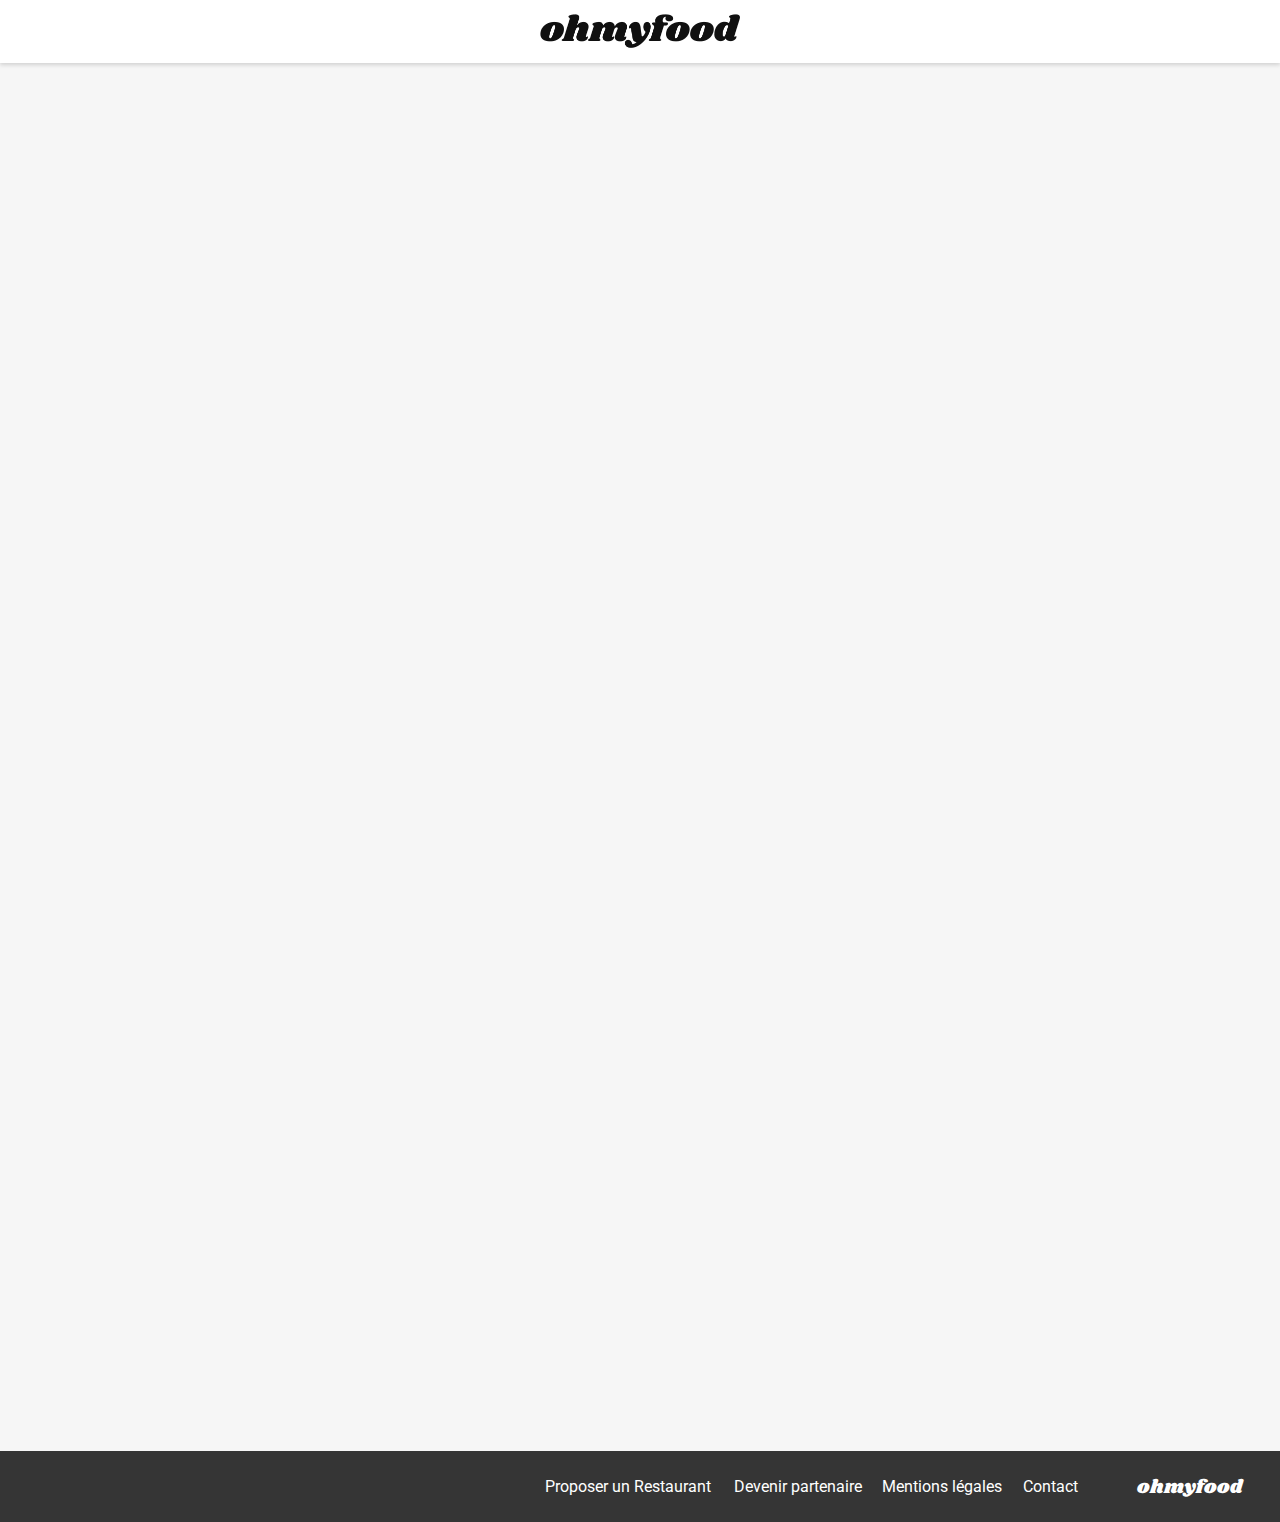
<file: index.html>
<!DOCTYPE html>
<html lang="fr">

<head>
    <meta charset="UTF-8">
    <meta name="viewport" content="width=device-width, initial-scale=1.0">
    <title>Ohmyfood</title>
    <link rel="preconnect" href="https://fonts.googleapis.com">
    <link rel="preconnect" href="https://fonts.gstatic.com" crossorigin>
    <link
        href="https://fonts.googleapis.com/css2?family=Roboto:ital,wght@0,100;0,300;0,400;0,500;0,700;1,400&family=Shrikhand&display=swap"
        rel="stylesheet">
    <link rel="stylesheet" href="https://cdnjs.cloudflare.com/ajax/libs/font-awesome/6.2.1/css/all.min.css"
        integrity="sha512-MV7K8+y+gLIBoVD59lQIYicR65iaqukzvf/nwasF0nqhPay5w/9lJmVM2hMDcnK1OnMGCdVK+iQrJ7lzPJQd1w=="
        crossorigin="anonymous" referrerpolicy="no-referrer">
    <link rel="stylesheet" href="css/style.css">
</head>

<body>
    <div class="loader">
        <div></div>
        <div></div>
        <div></div>
    </div>
    <header>
        <div class="header">
            <div class="header__logo">
                <img src="/assets/images/logo/ohmyfood.png" alt="logo ohmyfood">
            </div>
        </div>
        <div class="location">
            <div class="location__icon">
                <i class="fa-solid fa-location-dot"></i>
            </div>
            <div class="location__text">
                <h3>Paris, Belleville</h3>
            </div>
        </div>
    </header>
    <main class="main">
        <section class="reserve">
            <h2>Réservez le menu qui vous convient</h2>
            <p>Découvrez des restaurants d'exception, sélectionnés par nos soins</p>
            <div class="explore__btn">
                <button>Explorer nos restaurants</button>
            </div>
        </section>
        <section class="operating">
            <h2>Fonctionnement</h2>
            <ol class="operating__btns">
                <li class="operating__btn">
                    <p>1</p>
                    <i class="fa-solid fa-mobile-screen-button"></i>
                    <h3>Choisissez un restaurant</h3>
                </li>
                <li class="operating__btn">
                    <p>2</p>
                    <i class="fa-solid fa-list"></i>
                    <h3>Composez votre menu</h3>
                </li>
                <li class="operating__btn">
                    <p>3</p>
                    <i class="fa-solid fa-store"></i>
                    <h3>Dégustez au restaurant</h3>
                </li>
            </ol>
        </section>
        <section class="restaurants">
            <h2>Restaurants</h2>
            <div class="restaurant__cards">
                <div class="restaurant__card">
                    <a href="pages/laPaletteDuGout.html">
                        <p class="new_rest">Nouveau</p>
                        <img src="./assets/images/restaurants/la_palette_du_gout.jpg" alt="">
                    </a>
                    <div class="restaurant__choice">
                        <div class="restaurant__info">
                            <a href="pages/laPaletteDuGout.html">
                                <div class="restaurant__discription">
                                    <h2>La palette du goût</h2>
                                    <p>Ménilmontant</p>
                                </div>
                            </a>
                            <label class="heart">
                                <input type="checkbox" class="heart-checkbox">
                                <i class="fa-heart far"></i>
                                <i class="fa-heart fas"></i>
                            </label>
                        </div>
                    </div>
                </div>
                <div class="restaurant__card">
                    <a href="./pages/laNoteEnchantee.html">
                        <p class="new_rest">Nouveau</p>
                        <img src="./assets/images/restaurants/stil-u2Lp8tXIcjw-unsplash.jpg" alt="">
                    </a>
                    <div class="restaurant__choice">
                        <div class="restaurant__info">
                            <a href="./pages/laNoteEnchantee.html">
                                <div class="restaurant__discription">
                                    <h2>La note enchantée</h2>
                                    <p>Charonne</p>
                                </div>
                            </a>
                            <label class="heart">
                                <input type="checkbox" class="heart-checkbox">
                                <i class="fa-heart far"></i>
                                <i class="fa-heart fas"></i>
                            </label>
                        </div>
                    </div>

                </div>
                <div class="restaurant__card">
                    <a href="pages/aLaFrancaise.html">
                        <img src="./assets/images/restaurants/toa-heftiba-DQKerTsQwi0-unsplash.jpg" alt="">
                    </a>
                    <div class="restaurant__choice">
                        <div class="restaurant__info">
                            <a href="pages/aLaFrancaise.html">
                                <div class="restaurant__discription">
                                    <h2>A la française</h2>
                                    <p>Cité Rouge</p>
                                </div>
                            </a>
                            <label class="heart">
                                <input type="checkbox" class="heart-checkbox">
                                <i class="fa-heart far"></i>
                                <i class="fa-heart fas"></i>
                            </label>
                        </div>
                    </div>

                </div>
                <div class="restaurant__card">
                    <a href="pages/leDliceDesSens.html">
                        <img src="./assets/images/restaurants/louis-hansel-shotsoflouis-qNBGVyOCY8Q-unsplash.jpg"
                            alt="">
                    </a>
                    <div class="restaurant__choice">
                        <div class="restaurant__info">
                            <a href="pages/leDliceDesSens.html">
                                <div class="restaurant__discription">
                                    <h2>Le délice des sens</h2>
                                    <p>Folie-Méricourt</p>
                                </div>
                            </a>
                            <label class="heart">
                                <input type="checkbox" class="heart-checkbox">
                                <i class="fa-heart far"></i>
                                <i class="fa-heart fas"></i>
                            </label>
                        </div>
                    </div>

                </div>
            </div>
        </section>
    </main>
    <footer>
        <div class="logo">
            <a href="#">ohmyfood</a>
        </div>
        <ul class="links">
            <li><i class="fa solid fa-utensils"></i><a href="#">Proposer un Restaurant</a></li>
            <li><i class="fa solid fa-handshake-angle"></i><a href="#">Devenir partenaire</a></li>
            <li><a href="#">Mentions légales</a></li>
            <li><a href="#">Contact</a></li>
        </ul>
    </footer>
</body>
</file>
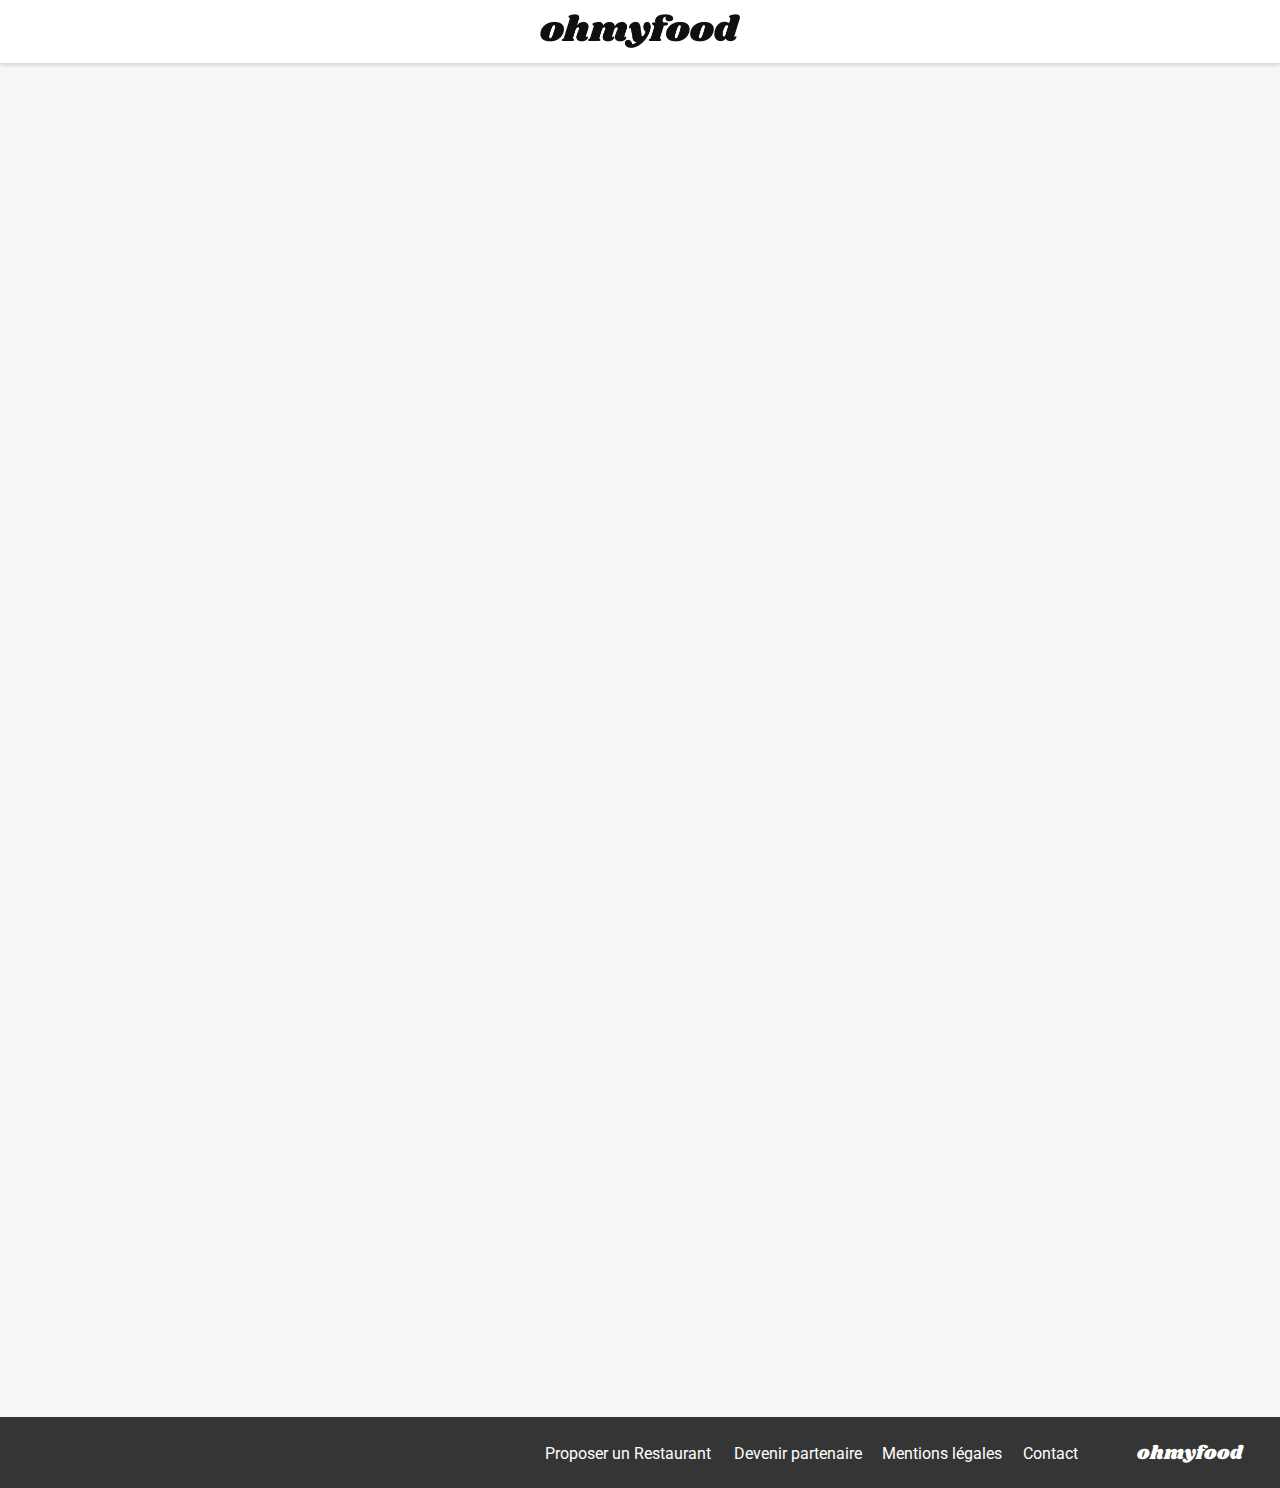
<file: pages/aLaFrancaise.html>
<!DOCTYPE html>
<html lang="fr">

<head>
    <meta charset="UTF-8">
    <meta name="viewport" content="width=device-width, initial-scale=1.0">
    <title>À la française</title>
    <link rel="preconnect" href="https://fonts.googleapis.com">
    <link rel="preconnect" href="https://fonts.gstatic.com" crossorigin>
    <link
        href="https://fonts.googleapis.com/css2?family=Roboto:ital,wght@0,100;0,300;0,400;0,500;0,700;1,400&family=Shrikhand&display=swap"
        rel="stylesheet">
    <link rel="stylesheet" href="https://cdnjs.cloudflare.com/ajax/libs/font-awesome/6.2.1/css/all.min.css"
        integrity="sha512-MV7K8+y+gLIBoVD59lQIYicR65iaqukzvf/nwasF0nqhPay5w/9lJmVM2hMDcnK1OnMGCdVK+iQrJ7lzPJQd1w=="
        crossorigin="anonymous" referrerpolicy="no-referrer">
    <link rel="stylesheet" href="../css/style.css">
</head>

<body>
    <header>
        <nav class="header">
            <a href="../index.html"><i class="fas fa-arrow-left header__homearrow"></i></a>
            <div class="header__logo">
                <img src="../assets/images/logo/ohmyfood.png" alt="logo ohmyfood">
            </div>
        </nav>
    </header>
    <main class="main">
        <img src="../assets/images/restaurants/toa-heftiba-DQKerTsQwi0-unsplash.jpg" alt="img toa" class="main-img">
        <section class="page ">
            <div class="page__heading reserve__heading">
                <h2>À la française</h2>
                <label class="heart">
                    <input type="checkbox" id="heart-checkbox">
                    <i class="fa-heart far"></i>
                    <i class="fa-heart fas"></i>
                </label>
            </div>
            <div class="page__order-container">
                <div class="order-list fade-in">
                    <div>
                        <h3 class=" order-list__heading">Entrées</h3>
                        <div class="order-list__line"></div>
                    </div>
                    <div class="order-card checkout-hover">
                        <div class="order-card__info">
                            <div class="order-card__description">
                                <h4>Tartare de poulpe acidulé</h4>
                                <p>Aux zestes d'orange</p>
                            </div>
                            <div class="order-card__price">
                                <p><br>25€</p>
                            </div>
                            <div class="order-card__checkout">
                                <i class="icon--check fa-solid fa-circle-check fa-lg"></i>
                            </div>
                        </div>
                    </div>
                    <div class="order-card">
                        <div class="order-card__info">
                            <div class="order-card__description">
                                <h4>Velouté de légumes d'antan</h4>
                                <p>Carotte, panais, topinambour</p>
                            </div>
                            <div class="order-card__price">
                                <p><br>35€</p>
                            </div>
                            <div class="order-card__checkout">
                                <i class="icon--check fa-solid fa-circle-check fa-lg"></i>
                            </div>
                        </div>
                    </div>
                    <div class="order-card">
                        <div class="order-card__info">
                            <div class="order-card__description">
                                <h4>Soupe à l'oignon</h4>
                                <p>Revisitée</p>
                            </div>
                            <div class="order-card__price">
                                <p><br>20€</p>
                            </div>
                            <div class="order-card__checkout">
                                <i class="icon--check fa-solid fa-circle-check fa-lg"></i>
                            </div>
                        </div>
                    </div>
                </div>
                <div class="order-list fade-in--1delay">
                    <div>
                        <h3 class="order-list__heading">Plats</h3>
                        <div class="order-list__line"></div>
                    </div>
                    <div class="order-card">
                        <div class="order-card__info">
                            <div class="order-card__description">
                                <h4>Coquilles Saint-Jacques</h4>
                                <p>Accompagnées d'une purée de panais</p>
                            </div>
                            <div class="order-card__price">
                                <p><br>40€</p>
                            </div>
                            <div class="order-card__checkout">
                                <i class="icon--check fa-solid fa-circle-check fa-lg"></i>
                            </div>
                        </div>
                    </div>
                    <div class="order-card">
                        <div class="order-card__info">
                            <div class="order-card__description">
                                <h4>Magret de canard</h4>
                                <p>Et parmentier de pommes de terre</p>
                            </div>
                            <div class="order-card__price">
                                <p><br>35€</p>
                            </div>
                            <div class="order-card__checkout">
                                <i class="icon--check fa-solid fa-circle-check fa-lg"></i>
                            </div>
                        </div>
                    </div>
                    <div class="order-card">
                        <div class="order-card__info">
                            <div class="order-card__description">
                                <h4>Pigeonneau d'Ille-et-Vilaine</h4>
                                <p>Sur son lit de gnocchis aux légumes</p>
                            </div>
                            <div class="order-card__price">
                                <p><br>44€</p>
                            </div>
                            <div class="order-card__checkout">
                                <i class="icon--check fa-solid fa-circle-check fa-lg"></i>
                            </div>
                        </div>
                    </div>
                </div>
                <div class="order-list  fade-in--2delay">
                    <div>
                        <h3 class=" order-list__heading">Desserts</h3>
                        <div class="order-list__line"></div>
                    </div>
                    <div class="order-card">
                        <div class="order-card__info">
                            <div class="order-card__description">
                                <h4>Pétales de violettes glacés</h4>
                                <p>Et purée de noisettes</p>
                            </div>
                            <div class="order-card__price">
                                <p><br>18€</p>
                            </div>
                            <div class="order-card__checkout">
                                <i class="icon--check fa-solid fa-circle-check fa-lg"></i>
                            </div>
                        </div>
                    </div>
                    <div class="order-card">
                        <div class="order-card__info">
                            <div class="order-card__description">
                                <h4>Fondant au chocolat</h4>
                                <p>Revisité</p>
                            </div>
                            <div class="order-card__price">
                                <p><br>22€</p>
                            </div>
                            <div class="order-card__checkout">
                                <i class="icon--check fa-solid fa-circle-check fa-lg"></i>
                            </div>
                        </div>
                    </div>
                    <div class="order-card">
                        <div class="order-card__info">
                            <div class="order-card__description">
                                <h4>Millefeuille croustillant</h4>
                                <p>Myrtilles et pâte d'amande</p>
                            </div>
                            <div class="order-card__price">
                                <p><br>23€</p>
                            </div>
                            <div class="order-card__checkout">
                                <i class="icon--check fa-solid fa-circle-check fa-lg"></i>
                            </div>
                        </div>
                    </div>
                </div>
            </div>
            <div class="reserve">
                <div class="explore__btn">
                    <button type="submit" class="explore__btn-change">Commander</button>
                </div>
            </div>
        </section>
    </main>
    <footer>
        <div class="logo"><a href="#">ohmyfood</a></div>
        <ul class="links">
            <li><i class="fa solid fa-utensils"></i><a href="#">Proposer un Restaurant</a></li>
            <li><i class="fa solid fa-handshake-angle"></i><a href="#">Devenir partenaire</a></li>
            <li><a href="#">Mentions légales</a></li>
            <li><a href="#">Contact</a></li>
        </ul>
    </footer>
</body>
</file>
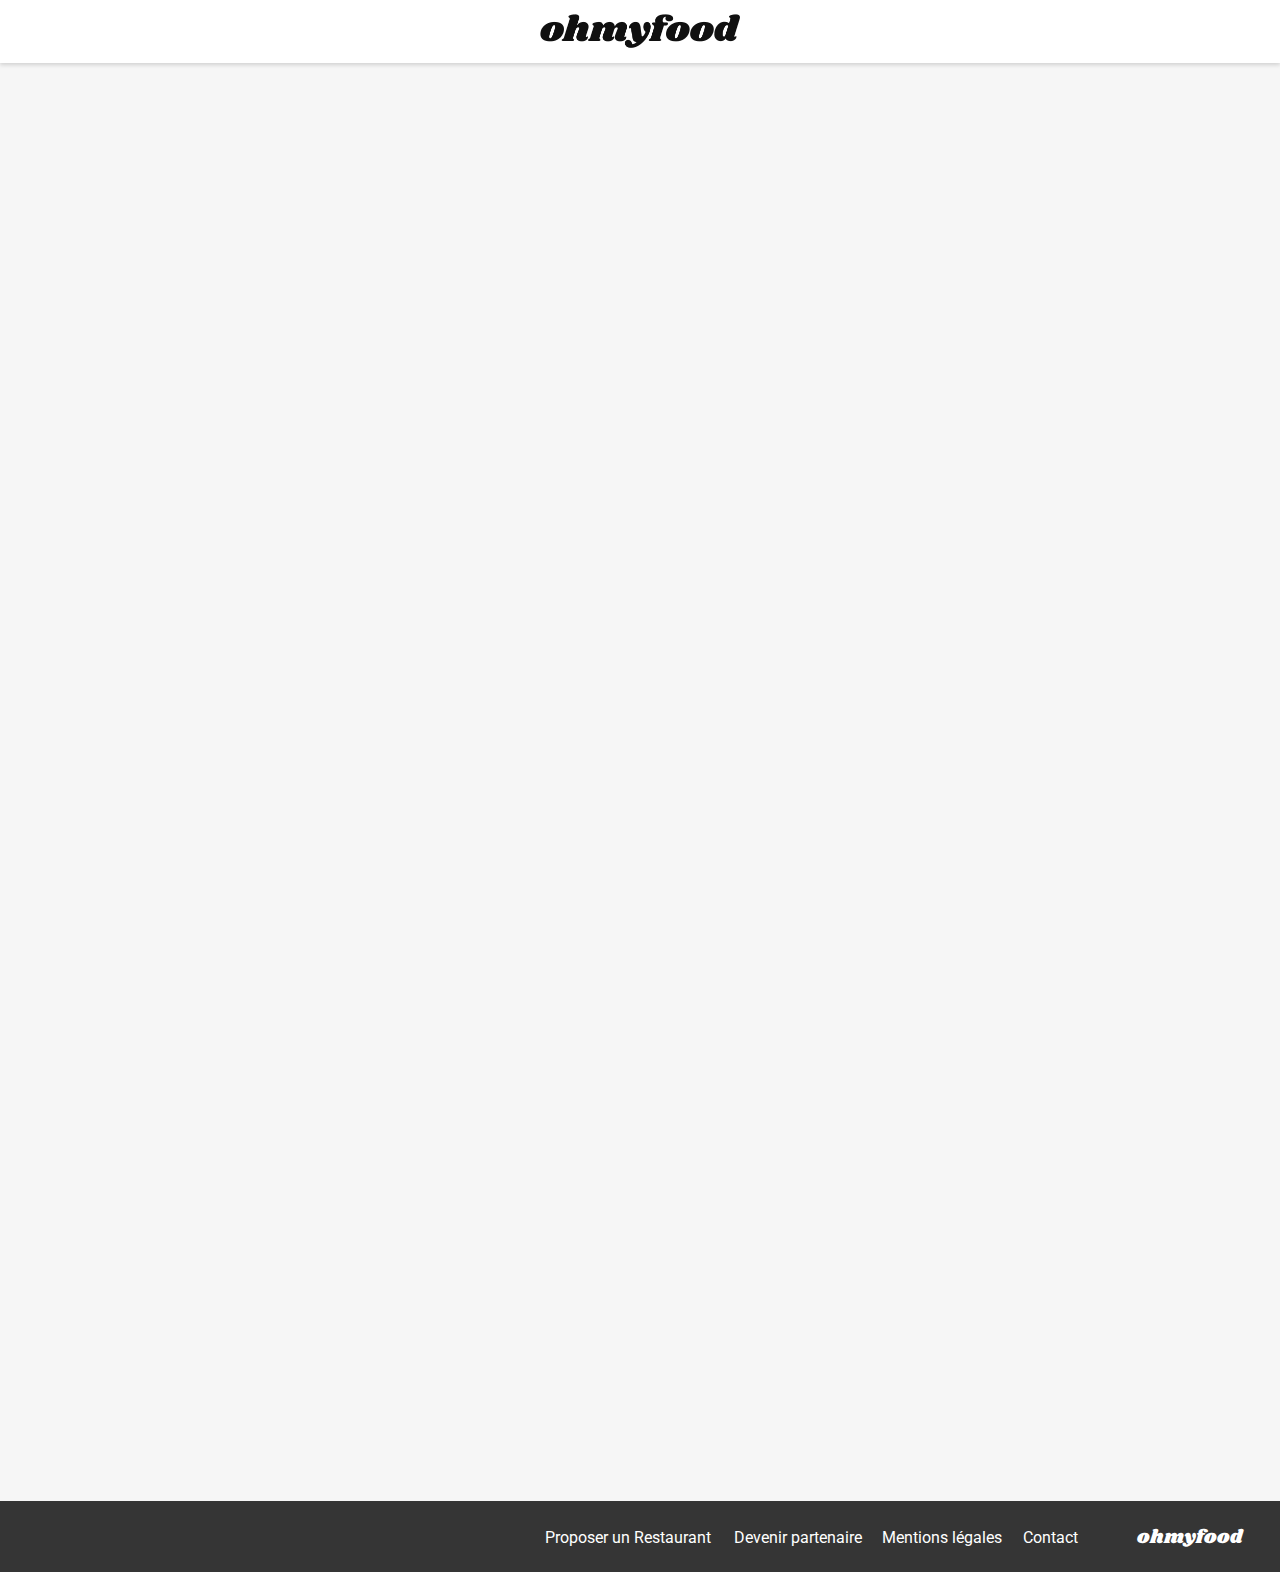
<file: pages/laNoteEnchantee.html>
<!DOCTYPE html>
<html lang="fr">

<head>
    <meta charset="UTF-8">
    <meta name="viewport" content="width=device-width, initial-scale=1.0">
    <title>À la française</title>
    <link rel="preconnect" href="https://fonts.googleapis.com">
    <link rel="preconnect" href="https://fonts.gstatic.com" crossorigin>
    <link
        href="https://fonts.googleapis.com/css2?family=Roboto:ital,wght@0,100;0,300;0,400;0,500;0,700;1,400&family=Shrikhand&display=swap"
        rel="stylesheet">
    <link rel="stylesheet" href="https://cdnjs.cloudflare.com/ajax/libs/font-awesome/6.2.1/css/all.min.css"
        integrity="sha512-MV7K8+y+gLIBoVD59lQIYicR65iaqukzvf/nwasF0nqhPay5w/9lJmVM2hMDcnK1OnMGCdVK+iQrJ7lzPJQd1w=="
        crossorigin="anonymous" referrerpolicy="no-referrer">
    <link rel="stylesheet" href="../css/style.css">
</head>

<body>
    <header>
        <nav class="header">
            <a href="../index.html"><i class="fas fa-arrow-left header__homearrow"></i></a>
            <div class="header__logo">
                <img src="../assets/images/logo/ohmyfood.png" alt="logo ohmyfood">
            </div>
        </nav>
    </header>
    <main class="main">
        <img src="../assets/images/restaurants/stil-u2Lp8tXIcjw-unsplash.jpg" alt="img toa" class="main-img">
        <section class="page ">
            <div class="page__heading reserve__heading">
                <h2>La note enchantée</h2>
                <label class="heart">
                    <input type="checkbox" id="heart-checkbox">
                    <i class="fa-heart far"></i>
                    <i class="fa-heart fas"></i>
                </label>
            </div>
            <div class="page__order-container">
                <div class="order-list fade-in">
                    <div>
                        <h3 class=" order-list__heading">Entrées</h3>
                        <div class="order-list__line"></div>
                    </div>
                    <div class="order-card">
                        <div class="order-card__info">
                            <div class="order-card__description">
                                <h4>Ravioles de foie gras</h4>
                                <p>Accompagnées de leur crème à la truffe</p>
                            </div>
                            <div class="order-card__price">
                                <p>25€</p>
                            </div>
                            <div class="order-card__checkout">
                                <i class="icon--check fa-solid fa-circle-check fa-lg"></i>
                            </div>
                        </div>
                    </div>
                    <div class="order-card">
                        <div class="order-card__info">
                            <div class="order-card__description">
                                <h4>Caviar osciètre</h4>
                                <p>Sur blini à la farine de blé noir</p>
                            </div>
                            <div class="order-card__price">
                                <p>35€</p>
                            </div>
                            <div class="order-card__checkout">
                                <i class="icon--check fa-solid fa-circle-check fa-lg"></i>
                            </div>
                        </div>
                    </div>
                    <div class="order-card">
                        <div class="order-card__info">
                            <div class="order-card__description">
                                <h4>Homard et espuma de potiron</h4>
                                <p>Marinés aux zestes d'orange</p>
                            </div>
                            <div class="order-card__price">
                                <p>20€</p>
                            </div>
                            <div class="order-card__checkout">
                                <i class="icon--check fa-solid fa-circle-check fa-lg"></i>
                            </div>
                        </div>
                    </div>
                    <div class="order-card">
                        <div class="order-card__info">
                            <div class="order-card__description">
                                <h4>Foie gras de canard cuit entier</h4>
                                <p>Confiture de figue et pain toasté</p>
                            </div>
                            <div class="order-card__price">
                                <p>35€</p>
                            </div>
                            <div class="order-card__checkout">
                                <i class="icon--check fa-solid fa-circle-check fa-lg"></i>
                            </div>
                        </div>
                    </div>
                </div>
                <div class="order-list fade-in--1delay">
                    <div>
                        <h3 class="order-list__heading">Plats</h3>
                        <div class="order-list__line"></div>
                    </div>
                    <div class="order-card">
                        <div class="order-card__info">
                            <div class="order-card__description">
                                <h4>Noix de coquilles Saint-Jacques</h4>
                                <p>Sur lit de purée de céleri-rave</p>
                            </div>
                            <div class="order-card__price">
                                <p>40€</p>
                            </div>
                            <div class="order-card__checkout">
                                <i class="icon--check fa-solid fa-circle-check fa-lg"></i>
                            </div>
                        </div>
                    </div>
                    <div class="order-card">
                        <div class="order-card__info">
                            <div class="order-card__description">
                                <h4>Langoustine poêlée</h4>
                                <p>Purée de patate douce</p>
                            </div>
                            <div class="order-card__price">
                                <p>35€</p>
                            </div>
                            <div class="order-card__checkout">
                                <i class="icon--check fa-solid fa-circle-check fa-lg"></i>
                            </div>
                        </div>
                    </div>
                    <div class="order-card">
                        <div class="order-card__info">
                            <div class="order-card__description">
                                <h4>Mijoté de queue de bœuf</h4>
                                <p>Et riz sauvage aux zestes de citron</p>
                            </div>
                            <div class="order-card__price">
                                <p>45€</p>
                            </div>
                            <div class="order-card__checkout">
                                <i class="icon--check fa-solid fa-circle-check fa-lg"></i>
                            </div>
                        </div>
                    </div>
                </div>
                <div class="order-list  fade-in--2delay">
                    <div>
                        <h3 class=" order-list__heading">Desserts</h3>
                        <div class="order-list__line"></div>
                    </div>
                    <div class="order-card">
                        <div class="order-card__info">
                            <div class="order-card__description">
                                <h4>Macaron noisette et chocolat</h4>
                                <p>Glace au caramel brun et sel de Guérande</p>
                            </div>
                            <div class="order-card__price">
                                <p>18€</p>
                            </div>
                            <div class="order-card__checkout">
                                <i class="icon--check fa-solid fa-circle-check fa-lg"></i>
                            </div>
                        </div>
                    </div>
                    <div class="order-card">
                        <div class="order-card__info">
                            <div class="order-card__description">
                                <h4>Baba au rhum revisité</h4>
                                <p>Avec son coulis de citron</p>
                            </div>
                            <div class="order-card__price">
                                <p>22€</p>
                            </div>
                            <div class="order-card__checkout">
                                <i class="icon--check fa-solid fa-circle-check fa-lg"></i>
                            </div>
                        </div>
                    </div>
                    <div class="order-card">
                        <div class="order-card__info">
                            <div class="order-card__description">
                                <h4>Tarte au citron meringuée</h4>
                                <p>Déstructurée</p>
                            </div>
                            <div class="order-card__price">
                                <p>23€</p>
                            </div>
                            <div class="order-card__checkout">
                                <i class="icon--check fa-solid fa-circle-check fa-lg"></i>
                            </div>
                        </div>
                    </div>
                </div>
            </div>
            <div class="reserve">
                <div class="explore__btn">
                    <button type="submit" class="explore__btn-change">Commander</button>
                </div>
            </div>
        </section>
    </main>
    <footer>
        <div class="logo"><a href="#">ohmyfood</a></div>
        <ul class="links">
            <li><i class="fa solid fa-utensils"></i><a href="#">Proposer un Restaurant</a></li>
            <li><i class="fa solid fa-handshake-angle"></i><a href="#">Devenir partenaire</a></li>
            <li><a href="#">Mentions légales</a></li>
            <li><a href="#">Contact</a></li>
        </ul>
    </footer>
</body>
</file>
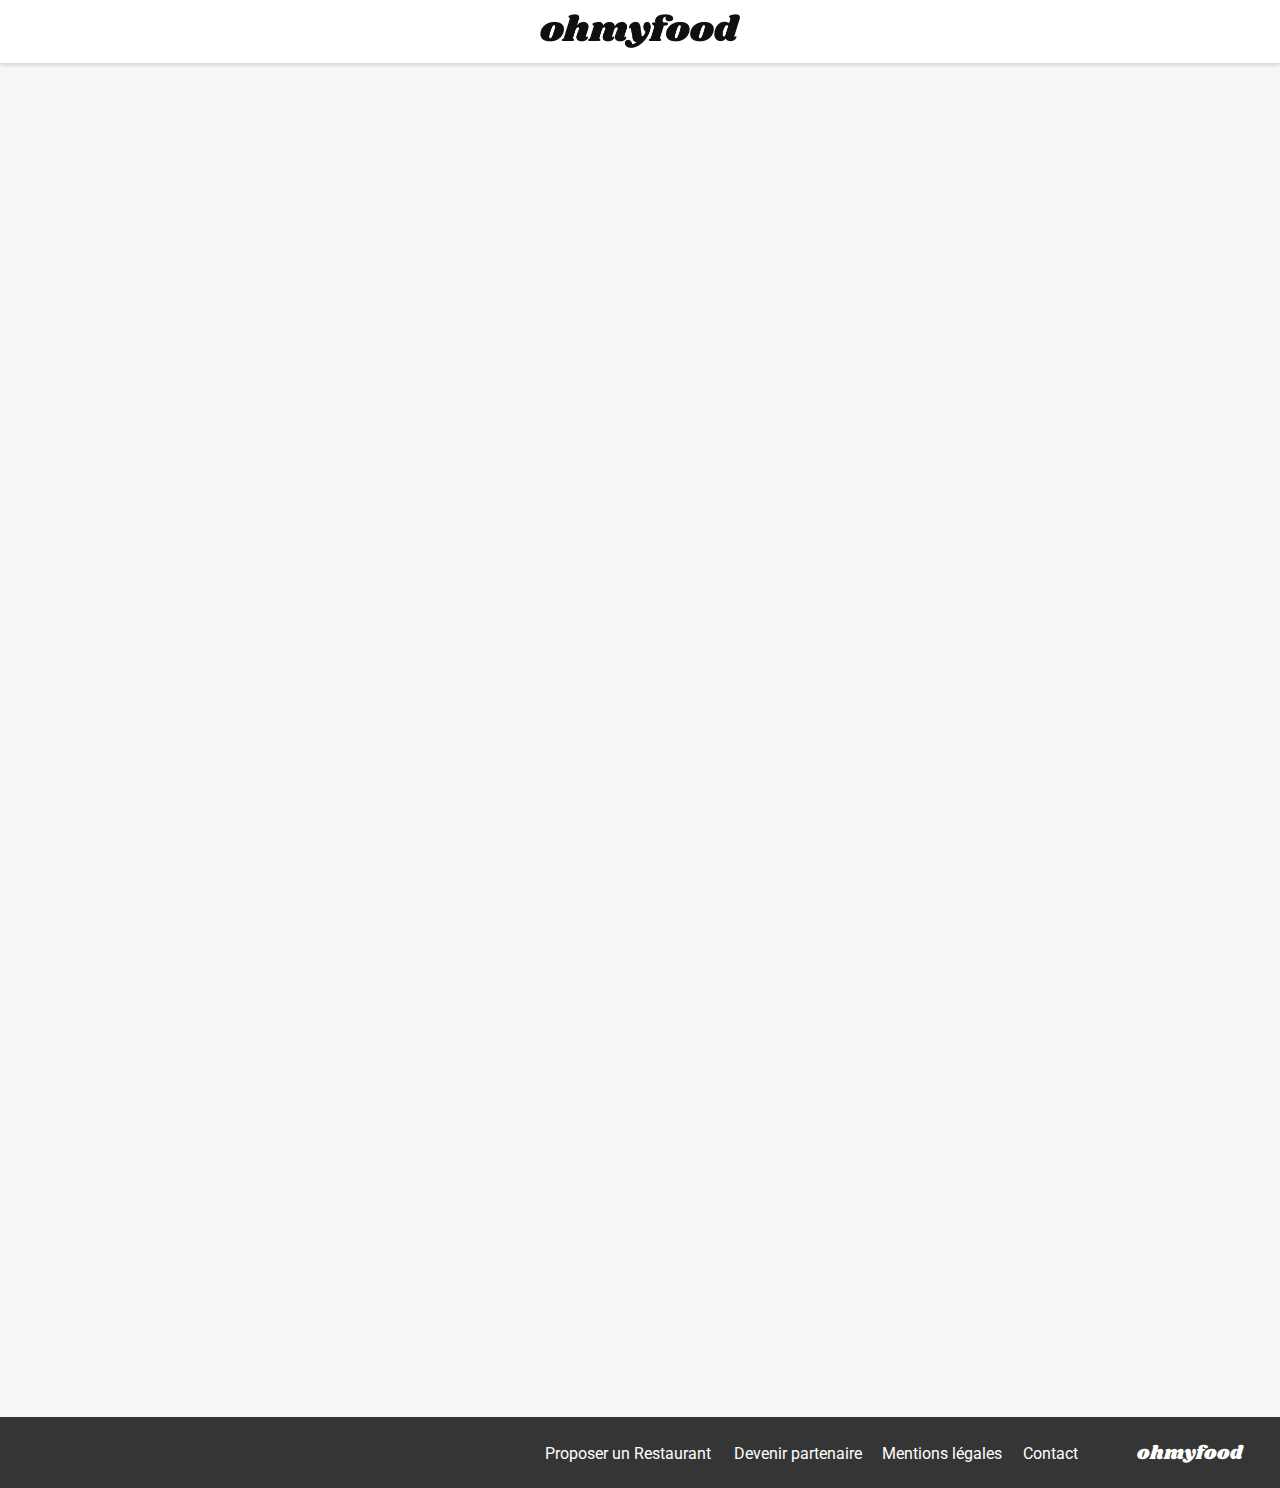
<file: pages/laPaletteDuGout.html>
<!DOCTYPE html>
<html lang="fr">

<head>
    <meta charset="UTF-8">
    <meta name="viewport" content="width=device-width, initial-scale=1.0">
    <title>La palette du goût</title>
    <link rel="preconnect" href="https://fonts.googleapis.com">
    <link rel="preconnect" href="https://fonts.gstatic.com" crossorigin>
    <link
        href="https://fonts.googleapis.com/css2?family=Roboto:ital,wght@0,100;0,300;0,400;0,500;0,700;1,400&family=Shrikhand&display=swap"
        rel="stylesheet">
    <link rel="stylesheet" href="https://cdnjs.cloudflare.com/ajax/libs/font-awesome/6.2.1/css/all.min.css"
        integrity="sha512-MV7K8+y+gLIBoVD59lQIYicR65iaqukzvf/nwasF0nqhPay5w/9lJmVM2hMDcnK1OnMGCdVK+iQrJ7lzPJQd1w=="
        crossorigin="anonymous" referrerpolicy="no-referrer">
    <link rel="stylesheet" href="../css/style.css">
</head>

<body>
    <header>
        <nav class="header">
            <a href="../index.html"><i class="fas fa-arrow-left header__homearrow"></i></a>
            <div class="header__logo">
                <img src="../assets/images/logo/ohmyfood.png" alt="logo ohmyfood">
            </div>
        </nav>
    </header>
    <main class="main">
        <img src="../assets/images/restaurants/la_palette_du_gout.jpg" alt="img toa" class="main-img">
        <section class="page ">
            <div class="page__heading reserve__heading">
                <h2>La palette du goût</h2>
                <label class="heart">
                    <input type="checkbox" id="heart-checkbox">
                    <i class="fa-heart far"></i>
                    <i class="fa-heart fas"></i>
                </label>
            </div>
            <div class="page__order-container">
                <div class="order-list fade-in">
                    <div>
                        <h3 class=" order-list__heading">Entrées</h3>
                        <div class="order-list__line"></div>
                    </div>
                    <div class="order-card">
                        <div class="order-card__info">
                            <div class="order-card__description">
                                <h4>Fricassée d'escargots</h4>
                                <p>Au piment d'Espelette</p>
                            </div>
                            <div class="order-card__price">
                                <p>25€</p>
                            </div>
                            <div class="order-card__checkout">
                                <i class="icon--check fa-solid fa-circle-check fa-lg"></i>
                            </div>
                        </div>
                    </div>
                    <div class="order-card">
                        <div class="order-card__info">
                            <div class="order-card__description">
                                <h4>Foie gras de canard mi-cuit</h4>
                                <p>Et ses copeaux de truffe noire</p>
                            </div>
                            <div class="order-card__price">
                                <p>35€</p>
                            </div>
                            <div class="order-card__checkout">
                                <i class="icon--check fa-solid fa-circle-check fa-lg"></i>
                            </div>
                        </div>
                    </div>
                    <div class="order-card">
                        <div class="order-card__info">
                            <div class="order-card__description">
                                <h4>Œuf au plat</h4>
                                <p>Assaisonné à la truffe sur lit de caviar</p>
                            </div>
                            <div class="order-card__price">
                                <p>20€</p>
                            </div>
                            <div class="order-card__checkout">
                                <i class="icon--check fa-solid fa-circle-check fa-lg"></i>
                            </div>
                        </div>
                    </div>
                </div>
                <div class="order-list fade-in--1delay">
                    <div>
                        <h3 class="order-list__heading">Plats</h3>
                        <div class="order-list__line"></div>
                    </div>
                    <div class="order-card">
                        <div class="order-card__info">
                            <div class="order-card__description">
                                <h4>Filet de bœuf aux herbes</h4>
                                <p>Accompagné de sa ribambelle de légumes</p>
                            </div>
                            <div class="order-card__price">
                                <p>40€</p>
                            </div>
                            <div class="order-card__checkout">
                                <i class="icon--check fa-solid fa-circle-check fa-lg"></i>
                            </div>
                        </div>
                    </div>
                    <div class="order-card">
                        <div class="order-card__info">
                            <div class="order-card__description">
                                <h4>Parmentier de queue de bœuf</h4>
                                <p>À la truffe noire sur sa purée de panais</p>
                            </div>
                            <div class="order-card__price">
                                <p>35€</p>
                            </div>
                            <div class="order-card__checkout">
                                <i class="icon--check fa-solid fa-circle-check fa-lg"></i>
                            </div>
                        </div>
                    </div>
                    <div class="order-card">
                        <div class="order-card__info">
                            <div class="order-card__description">
                                <h4>Filet de turbot</h4>
                                <p>Aux agrumes</p>
                            </div>
                            <div class="order-card__price">
                                <p>44€</p>
                            </div>
                            <div class="order-card__checkout">
                                <i class="icon--check fa-solid fa-circle-check fa-lg"></i>
                            </div>
                        </div>
                    </div>
                </div>
                <div class="order-list  fade-in--2delay">
                    <div>
                        <h3 class=" order-list__heading">Desserts</h3>
                        <div class="order-list__line"></div>
                    </div>
                    <div class="order-card">
                        <div class="order-card__info">
                            <div class="order-card__description">
                                <h4>Paris-Brest</h4>
                                <p>Revisité</p>
                            </div>
                            <div class="order-card__price">
                                <p>18€</p>
                            </div>
                            <div class="order-card__checkout">
                                <i class="icon--check fa-solid fa-circle-check fa-lg"></i>
                            </div>
                        </div>
                    </div>
                    <div class="order-card">
                        <div class="order-card__info">
                            <div class="order-card__description">
                                <h4>Macaron au chocolat d'exception</h4>
                                <p>Et glace à la vanille de Madagascar</p>
                            </div>
                            <div class="order-card__price">
                                <p>22€</p>
                            </div>
                            <div class="order-card__checkout">
                                <i class="icon--check fa-solid fa-circle-check fa-lg"></i>
                            </div>
                        </div>
                    </div>
                    <div class="order-card">
                        <div class="order-card__info">
                            <div class="order-card__description">
                                <h4>Mousse au chocolat</h4>
                                <p>Au piment d'Espelette et à la truffe noire</p>
                            </div>
                            <div class="order-card__price">
                                <p>23€</p>
                            </div>
                            <div class="order-card__checkout">
                                <i class="icon--check fa-solid fa-circle-check fa-lg"></i>
                            </div>
                        </div>
                    </div>
                </div>
            </div>
            <div class="reserve">
                <div class="explore__btn">
                    <button type="submit" class="explore__btn-change">Commander</button>
                </div>
            </div>
        </section>
    </main>
    <footer>
        <div class="logo"><a href="#">ohmyfood</a></div>
        <ul class="links">
            <li><i class="fa solid fa-utensils"></i><a href="#">Proposer un Restaurant</a></li>
            <li><i class="fa solid fa-handshake-angle"></i><a href="#">Devenir partenaire</a></li>
            <li><a href="#">Mentions légales</a></li>
            <li><a href="#">Contact</a></li>
        </ul>
    </footer>
</body>
</file>
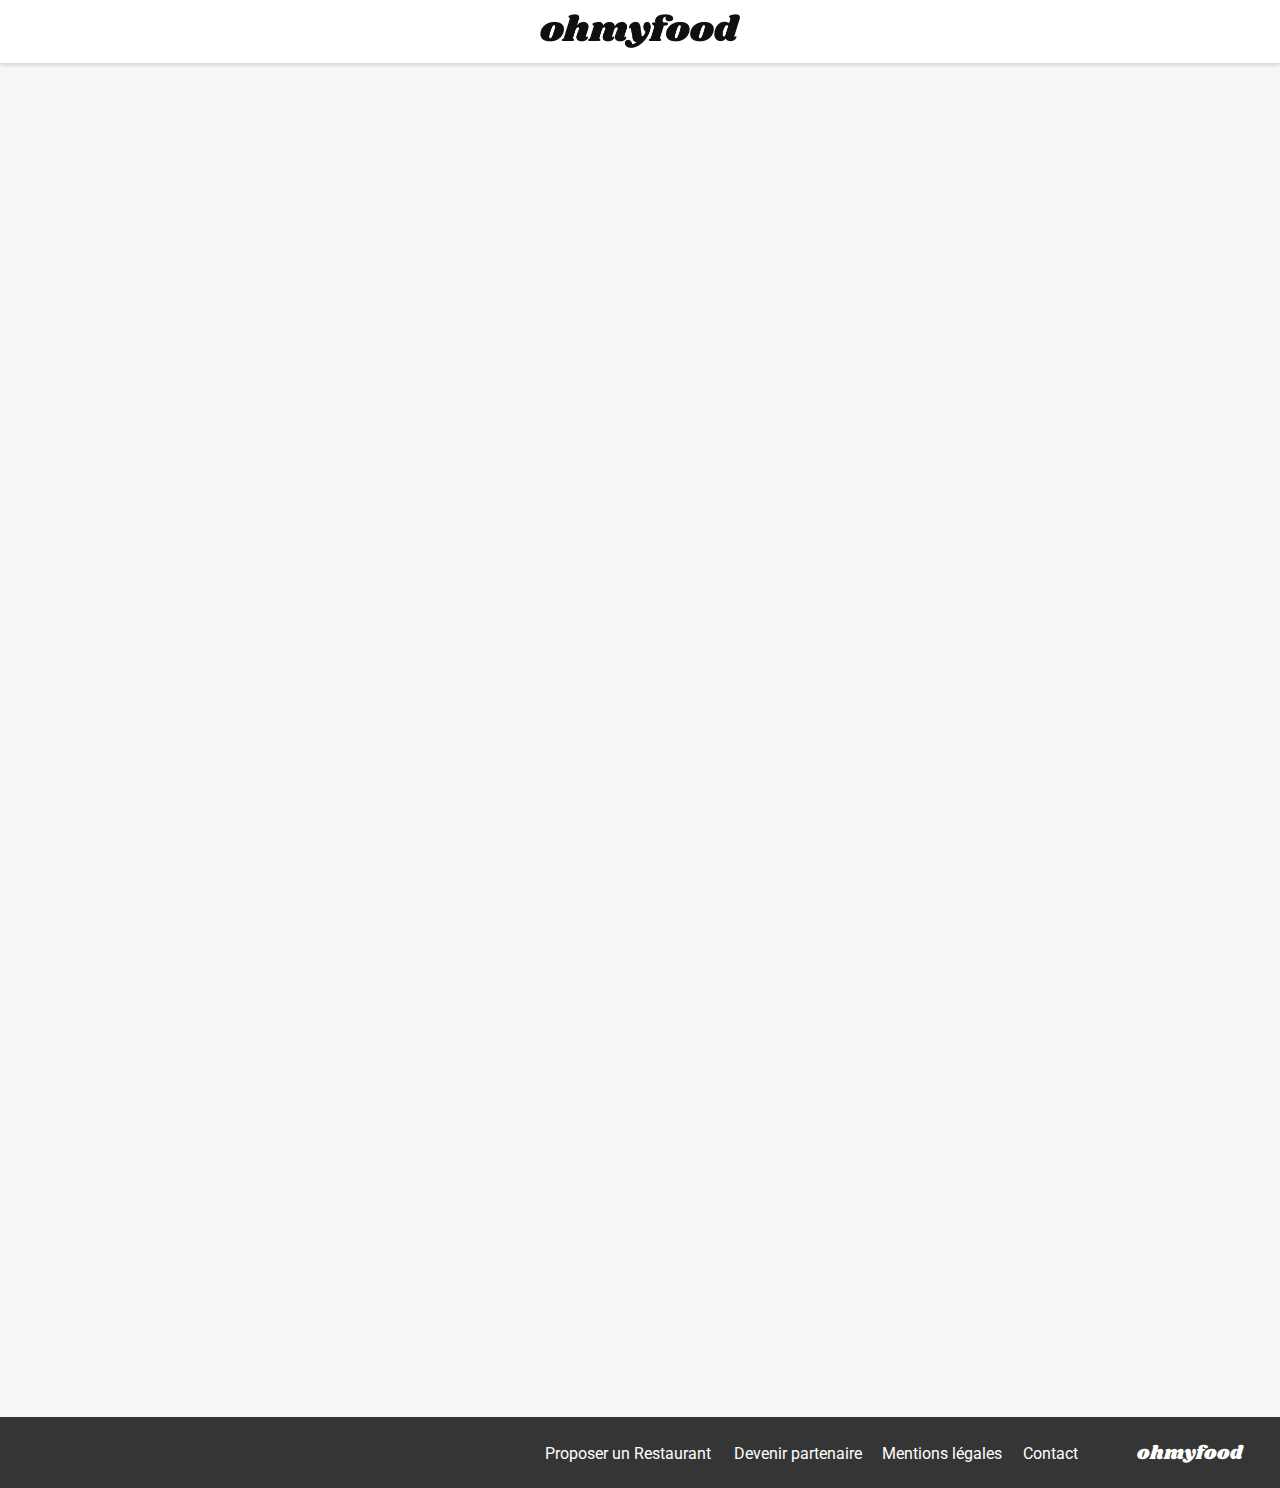
<file: pages/leDliceDesSens.html>
<!DOCTYPE html>
<html lang="fr">

<head>
    <meta charset="UTF-8">
    <meta name="viewport" content="width=device-width, initial-scale=1.0">
    <title>Le délice des sens</title>
    <link rel="preconnect" href="https://fonts.googleapis.com">
    <link rel="preconnect" href="https://fonts.gstatic.com" crossorigin>
    <link
        href="https://fonts.googleapis.com/css2?family=Roboto:ital,wght@0,100;0,300;0,400;0,500;0,700;1,400&family=Shrikhand&display=swap"
        rel="stylesheet">
    <link rel="stylesheet" href="https://cdnjs.cloudflare.com/ajax/libs/font-awesome/6.2.1/css/all.min.css"
        integrity="sha512-MV7K8+y+gLIBoVD59lQIYicR65iaqukzvf/nwasF0nqhPay5w/9lJmVM2hMDcnK1OnMGCdVK+iQrJ7lzPJQd1w=="
        crossorigin="anonymous" referrerpolicy="no-referrer">
    <link rel="stylesheet" href="../css/style.css">
</head>

<body>
    <header>
        <nav class="header">
            <a href="../index.html"><i class="fas fa-arrow-left header__homearrow"></i></a>
            <div class="header__logo">
                <img src="../assets/images/logo/ohmyfood.png" alt="logo ohmyfood">
            </div>
        </nav>
    </header>
    <main class="main">
        <img src="../assets/images/restaurants/louis-hansel-shotsoflouis-qNBGVyOCY8Q-unsplash.jpg" alt="img toa"
            class="main-img">
        <section class="page ">
            <div class="page__heading reserve__heading">
                <h2>Le délice des sens</h2>
                <label class="heart">
                    <input type="checkbox" id="heart-checkbox">
                    <i class="fa-heart far"></i>
                    <i class="fa-heart fas"></i>
                </label>
            </div>
            <div class="page__order-container">
                <div class="order-list fade-in">
                    <div>
                        <h3 class=" order-list__heading">Entrées</h3>
                        <div class="order-list__line"></div>
                    </div>
                    <div class="order-card">
                        <div class="order-card__info">
                            <div class="order-card__description">
                                <h4>Tartare de thon</h4>
                                <p>Assaisonné au yuzu</p>
                            </div>
                            <div class="order-card__price">
                                <p>25€</p>
                            </div>
                            <div class="order-card__checkout">
                                <i class="icon--check fa-solid fa-circle-check fa-lg"></i>
                            </div>
                        </div>
                    </div>
                    <div class="order-card">
                        <div class="order-card__info">
                            <div class="order-card__description">
                                <h4>Bouchée de homard croustillant</h4>
                                <p>Et sa farandole de petits légumes</p>
                            </div>
                            <div class="order-card__price">
                                <p>35€</p>
                            </div>
                            <div class="order-card__checkout">
                                <i class="icon--check fa-solid fa-circle-check fa-lg"></i>
                            </div>
                        </div>
                    </div>
                    <div class="order-card">
                        <div class="order-card__info">
                            <div class="order-card__description">
                                <h4>Poulet rôti aux herbes de Provence</h4>
                                <p>Et sa crème de truffe</p>
                            </div>
                            <div class="order-card__price">
                                <p>40€</p>
                            </div>
                            <div class="order-card__checkout">
                                <i class="icon--check fa-solid fa-circle-check fa-lg"></i>
                            </div>
                        </div>
                    </div>
                </div>
                <div class="order-list fade-in--1delay">
                    <div>
                        <h3 class="order-list__heading">Plats</h3>
                        <div class="order-list__line"></div>
                    </div>
                    <div class="order-card">
                        <div class="order-card__info">
                            <div class="order-card__description">
                                <h4>Poulet rôti aux herbes de Provence</h4>
                                <p>Et sa crème de truffe</p>
                            </div>
                            <div class="order-card__price">
                                <p>40€</p>
                            </div>
                            <div class="order-card__checkout">
                                <i class="icon--check fa-solid fa-circle-check fa-lg"></i>
                            </div>
                        </div>
                    </div>
                    <div class="order-card">
                        <div class="order-card__info">
                            <div class="order-card__description">
                                <h4>Langouste rôtie</h4>
                                <p>Et ses légumes de saison</p>
                            </div>
                            <div class="order-card__price">
                                <p>35€</p>
                            </div>
                            <div class="order-card__checkout">
                                <i class="icon--check fa-solid fa-circle-check fa-lg"></i>
                            </div>
                        </div>
                    </div>
                    <div class="order-card">
                        <div class="order-card__info">
                            <div class="order-card__description">
                                <h4>Côte de bœuf Angus</h4>
                                <p>Et sa purée de panais</p>
                            </div>
                            <div class="order-card__price">
                                <p>44€</p>
                            </div>
                            <div class="order-card__checkout">
                                <i class="icon--check fa-solid fa-circle-check fa-lg"></i>
                            </div>
                        </div>
                    </div>
                </div>
                <div class="order-list  fade-in--2delay">
                    <div>
                        <h3 class=" order-list__heading">Desserts</h3>
                        <div class="order-list__line"></div>
                    </div>
                    <div class="order-card">
                        <div class="order-card__info">
                            <div class="order-card__description">
                                <h4>Farandole de desserts</h4>
                                <p>Du chef</p>
                            </div>
                            <div class="order-card__price">
                                <p>18€</p>
                            </div>
                            <div class="order-card__checkout">
                                <i class="icon--check fa-solid fa-circle-check fa-lg"></i>
                            </div>
                        </div>
                    </div>
                    <div class="order-card">
                        <div class="order-card__info">
                            <div class="order-card__description">
                                <h4>Crème brulée</h4>
                                <p>Revisité</p>
                            </div>
                            <div class="order-card__price">
                                <p>22€</p>
                            </div>
                            <div class="order-card__checkout">
                                <i class="icon--check fa-solid fa-circle-check fa-lg"></i>
                            </div>
                        </div>
                    </div>
                    <div class="order-card">
                        <div class="order-card__info">
                            <div class="order-card__description">
                                <h4>Tiramisu</h4>
                                <p>À la noisette</p>
                            </div>
                            <div class="order-card__price">
                                <p>23€</p>
                            </div>
                            <div class="order-card__checkout">
                                <i class="icon--check fa-solid fa-circle-check fa-lg"></i>
                            </div>
                        </div>
                    </div>
                </div>
            </div>
            <div class="reserve">
                <div class="explore__btn">
                    <button type="submit" class="explore__btn-change">Commander</button>
                </div>
            </div>
        </section>
    </main>
    <footer>
        <div class="logo"><a href="#">ohmyfood</a></div>
        <ul class="links">
            <li><i class="fa solid fa-utensils"></i><a href="#">Proposer un Restaurant</a></li>
            <li><i class="fa solid fa-handshake-angle"></i><a href="#">Devenir partenaire</a></li>
            <li><a href="#">Mentions légales</a></li>
            <li><a href="#">Contact</a></li>
        </ul>
    </footer>
</body>
</file>
<file: css/style.css>
.loader{display:flex;position:absolute;top:50%;left:50%;transform:translate(-50%, -50%)}.loader div{height:25px;width:25px;border-radius:50%;background-color:var(--primary);animation:loader 1s ease-in-out infinite}.loader div:nth-child(2){animation-delay:.25s}.loader div:nth-child(3){animation-delay:.5s}.loader div+div{margin-left:1em}@keyframes loader{0%{transform:scale(1, 1)}20%{transform:scale(1, 1.2) translatey(-45px)}25%{transform:scale(1, 1.1) translatey(-20px)}50%{transform:scale(1.2, 0.5) translatey(25px)}}.loader{opacity:0;animation:fadeOut 2s ease-in-out forwards}@keyframes fadeOut{from{opacity:1}to{opacity:0}}*{margin:0;padding:0}body{display:flex;justify-content:center;padding:0px;margin:0px auto;background-color:var(--background);flex-wrap:wrap;font-family:"Roboto"}p{font-family:"Roboto";font-size:1rem;font-style:normal;font-weight:500;line-height:normal}h2{font-family:"Roboto";font-size:1rem;font-style:normal;font-weight:500;line-height:normal;font-size:1.5rem;font-weight:700;margin:1rem 0}h3{color:var(--black);font-family:"Roboto";font-size:1rem;font-style:normal;font-weight:500;line-height:normal;font-size:1rem;font-style:normal;font-weight:500;line-height:normal}.logo,.title{font-family:"Shrikhand"}.fa-solid{color:var(--primary-color)}a{text-decoration:none}:root{--primary: #9356DC;--secondary: #FF79DA;--tertiary: #99E2D0;--background: #F6F6F6;--white: #FFF;--black: #000;--location-background: #EAEAEA;--btn-box: #D5D5D5;--fa-icons: grey;--operating__btn-hover: #d7c0f2;--footer-background: #353535;--heart-like: #9356DC;--header-shadow: rgba(0, 0, 0, 0.15);--heart-like: #9356DC;--header-shadow:rgba(0, 0, 0, 0.15)}header{width:100%}.header{display:flex;flex-wrap:nowrap;flex-direction:row;height:3.9375rem;align-items:center;flex-shrink:0;background-color:var(--white);box-shadow:0px 2px 4px 0px var(--header-shadow);padding:0rem 1.06rem 0rem 1.06rem}.header__logo{display:flex;width:100%;height:2.25rem;justify-content:center;flex-shrink:0;position:relative}.header__logo img{width:12.5rem;height:2.13763rem}.header__homearrow{display:flex;color:#353535}footer{background-color:var(--footer-background);color:var(--white);font-family:Roboto;display:flex;padding:1.375rem 1.5625rem;flex-direction:column;align-items:flex-start;width:100%}@media(min-width: 768px){footer{flex-direction:row;flex-wrap:nowrap;align-items:flex-end;justify-content:flex-end;gap:1rem;padding:1.375rem .25rem}}@media(min-width: 1024px){footer{gap:3.5rem}}footer ul{padding:0;list-style:none}@media(min-width: 768px){footer ul{display:flex;gap:6px}}@media(min-width: 1024px){footer ul{gap:14px}}footer ul li{padding:.2rem}footer ul li a,footer ul li i{color:var(--white);cursor:default}footer i{padding-right:.2rem}footer .logo{font-size:1.2rem}@media(min-width: 768px){footer .logo{order:5}}footer .logo a{display:block;width:8.6875rem;height:1.6875rem;padding-right:0px;color:var(--white)}.main,.location{opacity:0;animation:fadeIn 2s forwards}@keyframes fadeIn{from{opacity:0}to{opacity:1}}.location{background-color:var(--location-background);display:flex;height:3.125rem;justify-content:center;align-items:center;gap:1.0625rem;flex-shrink:0;width:100%}.location__icon{width:.75rem;height:1rem;flex-shrink:0}.location__text{font-family:"Roboto";font-size:1rem;font-style:normal;font-weight:500;line-height:normal}.reserve{display:flex;justify-content:center;flex-direction:column;flex-wrap:wrap;align-content:center;align-items:center;text-align:center;width:100%}@media(min-width: 768px){.reserve{flex-direction:column;align-items:center;width:100%;gap:1.875rem}}.reserve h2{height:4.25rem;margin:1rem 3rem;color:var(--black);text-align:center;font-family:"Roboto";font-size:1rem;font-style:normal;font-weight:500;line-height:normal;font-size:1.5rem;font-style:normal;font-weight:700;line-height:normal}.reserve p{display:block;margin-left:1em;margin-right:1em;color:var(--fa-icons)}.reserve .explore__btn button{font-family:"Roboto";font-size:1rem;font-style:normal;font-weight:500;line-height:normal;color:#fff;border-radius:5rem;border:none;padding:1rem 2rem;margin:2rem 0;box-shadow:0rem .1rem .1rem .1rem #d5d5d5;background:linear-gradient(-11deg, #9356DC 26%, #FF79DA 100%);text-align:center}@media(min-width: 768px){.reserve .explore__btn button{margin:0rem 0rem .3rem 0rem;margin-bottom:1.2rem}}.reserve .explore__btn button:hover{transition:all 80ms ease-in;filter:brightness(1.07);box-shadow:#d5d5d5 .3rem .3rem .3rem .3rem}.operating{display:flex;flex-direction:row;flex-wrap:wrap;justify-content:flex-start;align-items:flex-start;width:100%;padding:3.125rem 2rem;gap:1.5625rem;align-self:stretch;background-color:var(--white)}@media(min-width: 992px){.operating{padding:3.125rem 6.25rem}}.operating__btns{counter-reset:steps;display:flex;gap:2rem;flex-direction:row;flex-wrap:wrap}@media(min-width: 768px){.operating__btns{flex-wrap:nowrap;width:100%}}.operating__btn{display:flex;align-items:center;background-color:var(--background);border-radius:1.5rem;flex-grow:1;padding:1.5rem 0;width:100%;box-shadow:0rem .2rem .5rem .1rem var(--btn-box)}.operating__btn p{border-radius:100%;display:flex;justify-content:center;align-items:center;position:relative;left:-12px;background-color:var(--primary);color:var(--white);width:25px;height:25px;text-align:center}.operating__btn i{padding:0 1rem;font-size:1.3rem}.restaurants{background-color:var(--background);padding:0px;margin:1.5rem 0rem 4rem 0rem;width:100%}@media(min-width: 768px){.restaurants{display:flex;flex-wrap:wrap;justify-content:center;display:flex;flex-wrap:wrap;justify-content:center;flex-direction:column;padding:0px;gap:1.75rem;align-self:stretch}}@media(min-width: 992px){.restaurants{padding:0rem 6.25rem}}.restaurants .restaurant__cards{display:flex;flex-wrap:wrap;gap:1.125rem}@media(min-width: 768px){.restaurants .restaurant__cards{gap:1.75rem;justify-content:space-around}}.restaurants .restaurant__cards .restaurant__card{display:flex;flex-direction:column;position:relative;width:100%;background-color:var(--White);border-radius:1rem;overflow:hidden;box-shadow:0rem .2rem .5rem .1rem var(--btn-box)}@media(min-width: 768px){.restaurants .restaurant__cards .restaurant__card{width:45%}}.restaurants .restaurant__cards .restaurant__card .new_rest{position:absolute;display:flex;justify-content:center;align-items:center;width:80px;height:29px;top:15px;right:15px;z-index:2;border-radius:.125rem;box-shadow:0px 2px 4px 0px var(--header-shadow);background-color:var(--tertiary)}.restaurants .restaurant__cards .restaurant__card img{width:100%;object-fit:cover;height:14.4375rem;position:relative}.restaurants .restaurant__cards .restaurant__card .restaurant__info{display:flex;justify-content:space-between;align-items:center}.restaurants .restaurant__cards .restaurant__card .restaurant__info a{width:100%}.restaurants .restaurant__cards .restaurant__card .restaurant__info .restaurant__discription{display:flex;flex-direction:column;margin-bottom:.75rem;margin-left:.81rem;color:var(--black)}.restaurants .restaurant__cards .restaurant__card .restaurant__info .restaurant__discription h2{margin-top:1rem;margin-bottom:.2rem}.restaurants .restaurant__cards .restaurant__card .restaurant__info .heart{font-size:1.3rem;width:21px;height:20px;margin-right:20px}.restaurants .restaurant__cards .restaurant__card .restaurant__info .heart .fa-heart{position:absolute;opacity:1;background:#9356dc;background:linear-gradient(135deg, #9356DC 25%, #FF79DA 100%);cursor:pointer;background-clip:text;-webkit-background-clip:text}.restaurants .restaurant__cards .restaurant__card .restaurant__info .heart .fas{color:rgba(0,0,0,0)}.restaurants .restaurant__cards .restaurant__card .restaurant__info .heart input[type=checkbox]{display:none}.restaurants .restaurant__cards .restaurant__card .restaurant__info .heart input[type=checkbox]{display:none}.restaurants .restaurant__cards .restaurant__card .restaurant__info .heart input[type=checkbox]:not(:checked)~.fas.fa-heart{display:none}.restaurants .restaurant__cards .restaurant__card .restaurant__info .heart input[type=checkbox]:checked~.far.fa-heart{display:none}.restaurants .restaurant__cards .restaurant__card .restaurant__info .heart input[type=checkbox]:checked~.fas.fa-heart{display:block}.main{display:flex;flex-direction:row;align-content:center;justify-content:space-around;align-items:center;flex-wrap:wrap;width:100%}.main .main-img{position:relative;width:100%;max-height:250px;object-fit:cover}.page{display:flex;flex-direction:row;flex-wrap:wrap;justify-content:center;padding:1rem;border-radius:2.5rem 2.5rem 0rem 0rem;gap:2.5rem;width:100%;position:relative;top:-50px;background-color:#f6f6f6}@media(min-width: 768px){.page{width:68%;background:#f6f6f6;gap:0px}}.page__order-container{width:100%}@media(min-width: 768px){.page__order-container{display:flex;align-items:center;flex-direction:column}}.page__order-container i{text-decoration:none;color:var(--white)}.page__heading{display:flex;align-items:center;width:100%;justify-content:space-between}@media(min-width: 768px){.page__heading{justify-content:center;align-items:center;gap:22px}}.page__heading .heart{font-size:1.3rem;width:21px;height:20px;margin-right:20px}.page__heading .heart .fa-heart{position:absolute;opacity:1;background:#9356dc;background:linear-gradient(135deg, #9356DC 25%, #FF79DA 100%);cursor:pointer;background-clip:text;-webkit-background-clip:text}.page__heading .heart .fas{color:rgba(0,0,0,0)}.page__heading .heart input[type=checkbox]{display:none}.page__heading .heart input[type=checkbox]{display:none}.page__heading .heart input[type=checkbox]:not(:checked)~.fas.fa-heart{display:none}.page__heading .heart input[type=checkbox]:checked~.far.fa-heart{display:none}.page__heading .heart input[type=checkbox]:checked~.fas.fa-heart{display:block}.order-list{display:flex;flex-direction:column;justify-content:center;gap:.75rem;margin-bottom:2.5rem}@media(min-width: 768px){.order-list{width:74%}}.order-list__heading{position:relative;text-transform:uppercase}.order-list__line{width:2.5rem;height:.1875rem;background:#99e2d0}.order-card{position:relative;display:flex;justify-content:space-between;width:100%;padding:0;background-color:#fff;border-radius:15px;box-shadow:0rem .2rem .5rem .1rem var(--btn-box);gap:.3125rem;height:4.5rem;align-items:center;width:100%}.order-card__info{position:relative;display:flex;width:100%;margin:0% 0% 0% 2%;height:inherit;align-items:center}.order-card__description{white-space:nowrap;overflow:hidden;text-overflow:ellipsis;width:100%;padding:0px 0px 0px 5px}.order-card__description h4{margin:0;white-space:nowrap;overflow:hidden;text-overflow:ellipsis}.order-card__description p{margin:0;white-space:nowrap;overflow:hidden;text-overflow:ellipsis}.order-card__price{position:relative;display:flex}.order-card__price p{margin:0}.order-card__checkout{transition:all 400ms ease-in-out;width:0px;height:100%;display:flex;align-items:center;justify-content:center;margin-left:20px;overflow:hidden}.order-card:hover .order-card__checkout{transform:translateX(-10%);display:flex;align-items:center;justify-content:center;height:100%;width:70px;margin-right:-1.8%;margin-left:20px;border-radius:0px 15px 15px 0px;background-color:#99e2d0;color:var(--white)}/*# sourceMappingURL=style.css.map */
</file>
